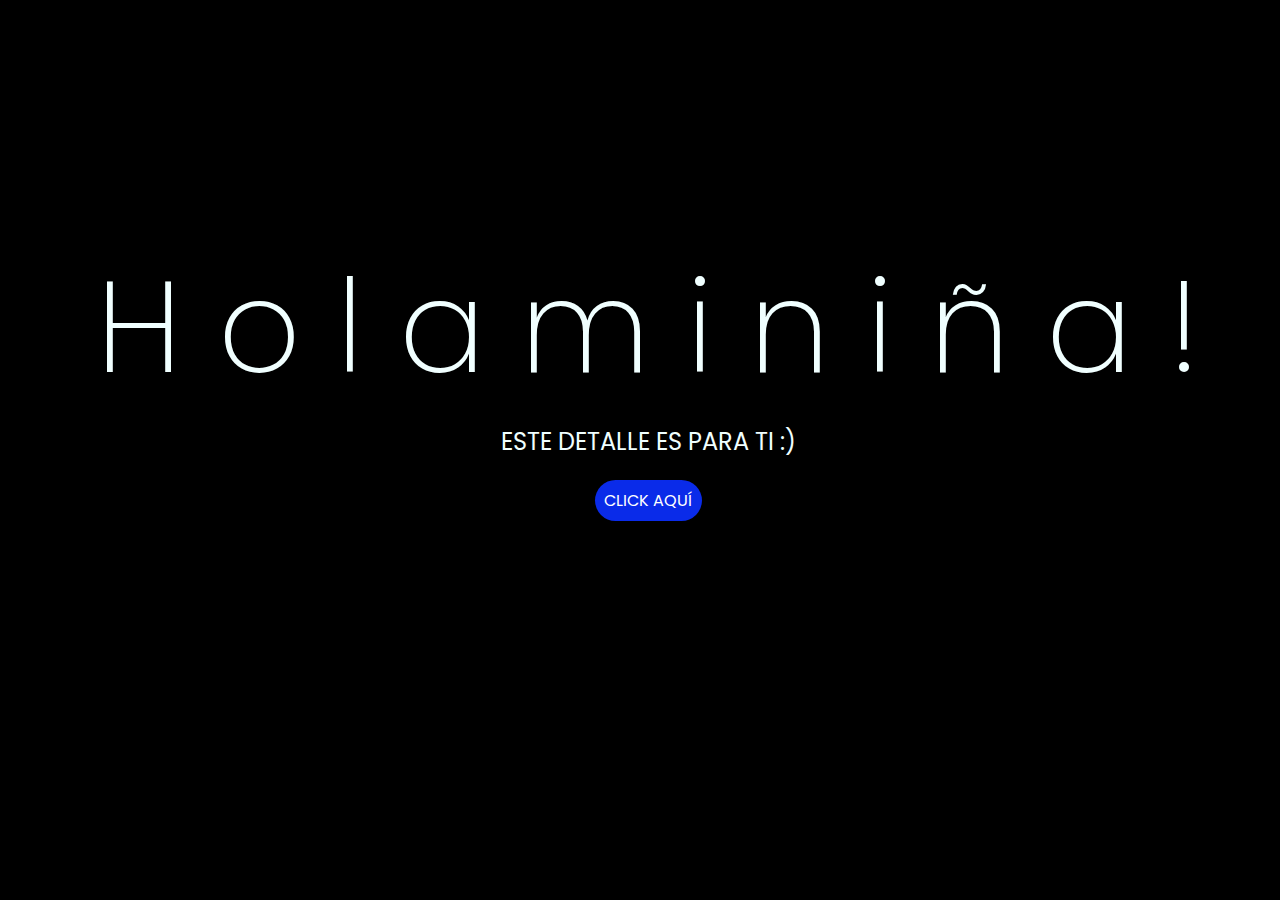
<file: index.html>
<!DOCTYPE html>
<html lang="es">

<head>
    <meta charset="UTF-8">
    <meta http-equiv="X-UA-Compatible" content="IE=edge">
    <meta name="viewport" content="width=device-width, initial-scale=1.0">
    <link rel="stylesheet" href="css/style.css">
    <link rel="icon" href="img/flowers.png" type="image/x-icon">
    <title>Flowers</title>
</head>

<body>
    <div class="greetings">
        <span>H</span>
        <span>o</span>
        <span>l</span>
        <span>a</span>
        <span>m</span>
        <span>i</span>
        <span>n</span>
        <span>i</span>
        <span>ñ</span>
        <span>a</span>
        <span>!</span>
    </div>
    <div class="description">
        <span>ESTE DETALLE ES PARA TI :)</span>
    </div>
    <div class="button">
        <button class="botones">
            <a href="flower.html" style="color: #fff;">CLICK AQUÍ</a>
        </button>
    </div>
    <script src="anim.js"></script>
</body>

</html>
</file>
<file: css/style.css>
@import url('https://fonts.googleapis.com/css2?family=Poppins:ital,wght@0,500;1,900&display=swap');
*{
    font-family: 'Poppins',cursive;
}
body{
    color: azure;
    width: 100%;
    height: 82vh;
    display: flex;
    flex-direction: column;
    align-items: center;
    justify-content: center;
    background-color: black;
    /* padding-top: -30; */
}

.botones{
    padding: 9px;
    border-radius: 80px;
    background-color: transparent;
    border: none;
}

.botones a{
    background-color: #0a2be9;
    padding: 9px;
    border-radius: 80px;
    -webkit-border-radius: 80px;
    -moz-border-radius: 80px;
    -ms-border-radius: 80px;
    -o-border-radius: 80px;

}

.botones a:focus{
    background-color: rgb(50, 194, 194);
}

.greetings{
    font-size: 8rem;
    font-weight: 200;
}
.greetings > span{
    animation: glow 2.5s ease-in-out infinite;
}
@keyframes glow{
    0%, 100%{
        color: #fff;
        text-shadow: 0 0 12px #39c6d6, 0 0 50px #39c6d6, 0 0 100px #39c6d6;
    }
    10%, 90%{
        color: #111;
        text-shadow: none;
    }
}
.greetings > span:nth-child(2){
    animation-delay: .2s ;
}
.greetings > span:nth-child(3){
    animation-delay: .4s ;
}
.greetings > span:nth-child(4){
    animation-delay: .6s;
}
.greetings > span:nth-child(5){
    animation-delay: .8s;
}
.greetings > span:nth-child(6){
    animation-delay: 1s;
}
.greetings > span:nth-child(7){
    animation-delay: 1.2s ;
}
.greetings > span:nth-child(8){
    animation-delay: 1.4s ;
}
.greetings > span:nth-child(9){
    animation-delay: 1.6s;
}
.greetings > span:nth-child(10){
    animation-delay: 1.8s;
}
.greetings > span:nth-child(11){
    animation-delay: 2s;
}
.description{
    font-size: 1.5rem;
    margin-bottom: 20px;
}

.button a{
    text-decoration: none;
    font-size: 1rem;
    color: #111;
}

@media screen and (max-width:574px){
    .greetings{
        display: block;
        font-size: 4.5rem;
        font-weight: 800;
        text-align: center;
    }
    .description{
        font-size: 1.5rem;
    }
    
    .button a{
        font-size: 1rem;
    }
}
</file>
